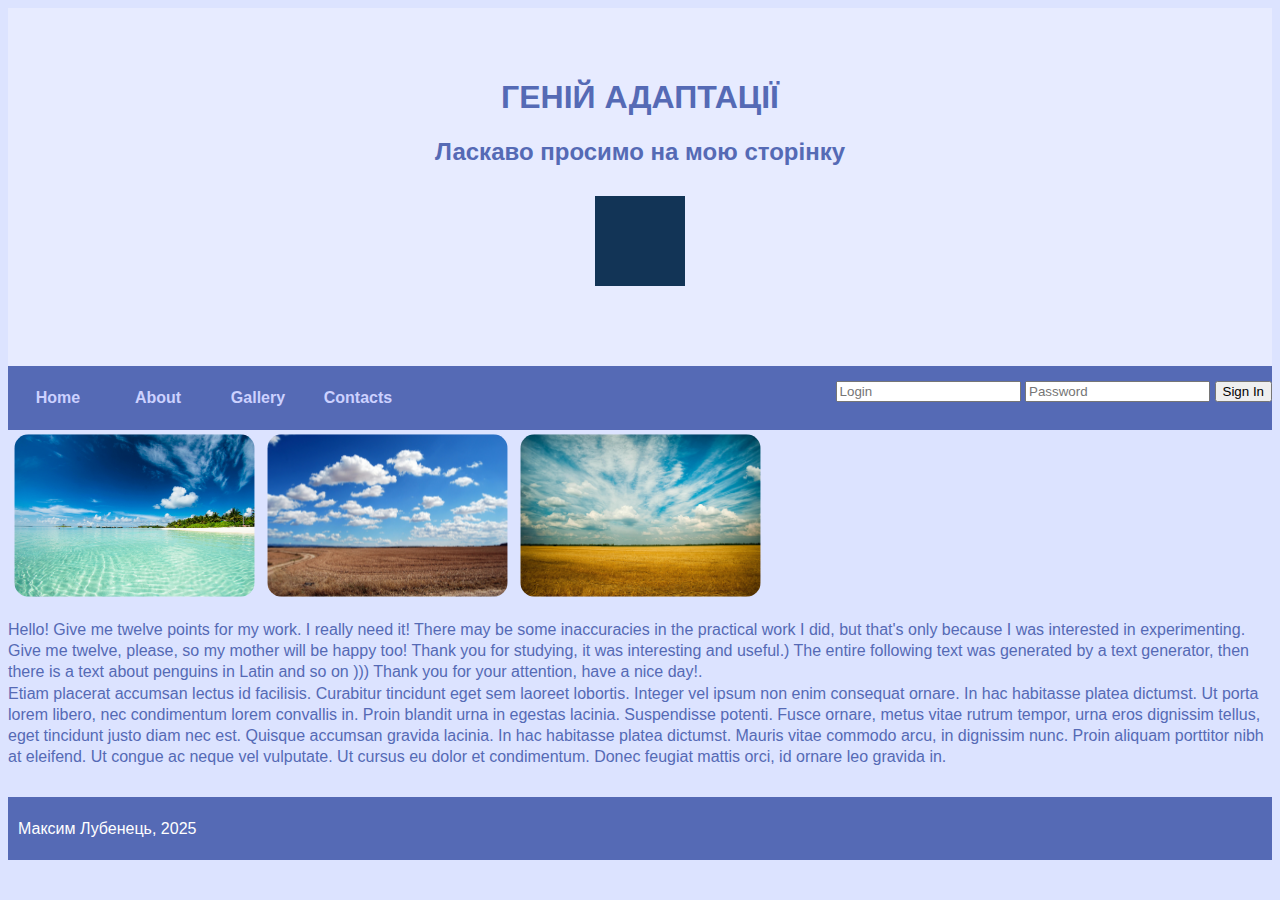
<file: index.html>
<!DOCTYPE html>
<html lang="uk">
<head>
  <meta charset="utf-8">
  <title>My site</title>
  <link rel="stylesheet" type="text/css" href="css/style.css">
</head>
<body>
  <header>
    <h1>ГЕНІЙ АДАПТАЦІЇ</h1>
    <h2>Ласкаво просимо на мою сторінку</h2>
    <div class="square"></div>
  </header>

  <nav>
    <ul>

<form action="#"> 
<input type="text" placeholder="Login" required>
<input type="password" placeholder="Password" required>
<input type="submit" value="Sign In">
</form>

      <li><a href="index.html">Home</a></li>
      <li><a href="info.html">About</a></li>
      <li><a href="gallery.html">Gallery</a></li>
      <li><a href="form.html">Contacts</a></li>
    </ul>
  </nav>

  <div class="inline-img">
    <img src="images/1.jpg" class="Img right" alt="Зображення 1">
    <img src="images/2.jpg" class="Img right" alt="Зображення 2">
    <img src="images/3.jpg" class="Img right" alt="Зображення 3">
  </div>

<br>
  <p>
    Hello! Give me twelve points for my work. I really need it! There may be some inaccuracies in the practical work I did, but that's only because I was interested in experimenting. Give me twelve, please, so my mother will be happy too! Thank you for studying, it was interesting and useful.) The entire following text was generated by a text generator, then there is a text about penguins in Latin and so on ))) Thank you for your attention, have a nice day!.
  </p>

  <p>
    Etiam placerat accumsan lectus id facilisis. Curabitur tincidunt eget sem laoreet lobortis. Integer vel ipsum non enim consequat ornare. In hac habitasse platea dictumst. Ut porta lorem libero, nec condimentum lorem convallis in. Proin blandit urna in egestas lacinia. Suspendisse potenti. Fusce ornare, metus vitae rutrum tempor, urna eros dignissim tellus, eget tincidunt justo diam nec est. Quisque accumsan gravida lacinia. In hac habitasse platea dictumst. Mauris vitae commodo arcu, in dignissim nunc. Proin aliquam porttitor nibh at eleifend. Ut congue ac neque vel vulputate. Ut cursus eu dolor et condimentum. Donec feugiat mattis orci, id ornare leo gravida in.
  </p>

  <footer>
  <p style="text-indent: 10px; color: #FFFFFF">
Максим Лубенець, 2025</p>
  </footer>
</body>
</html>
</file>
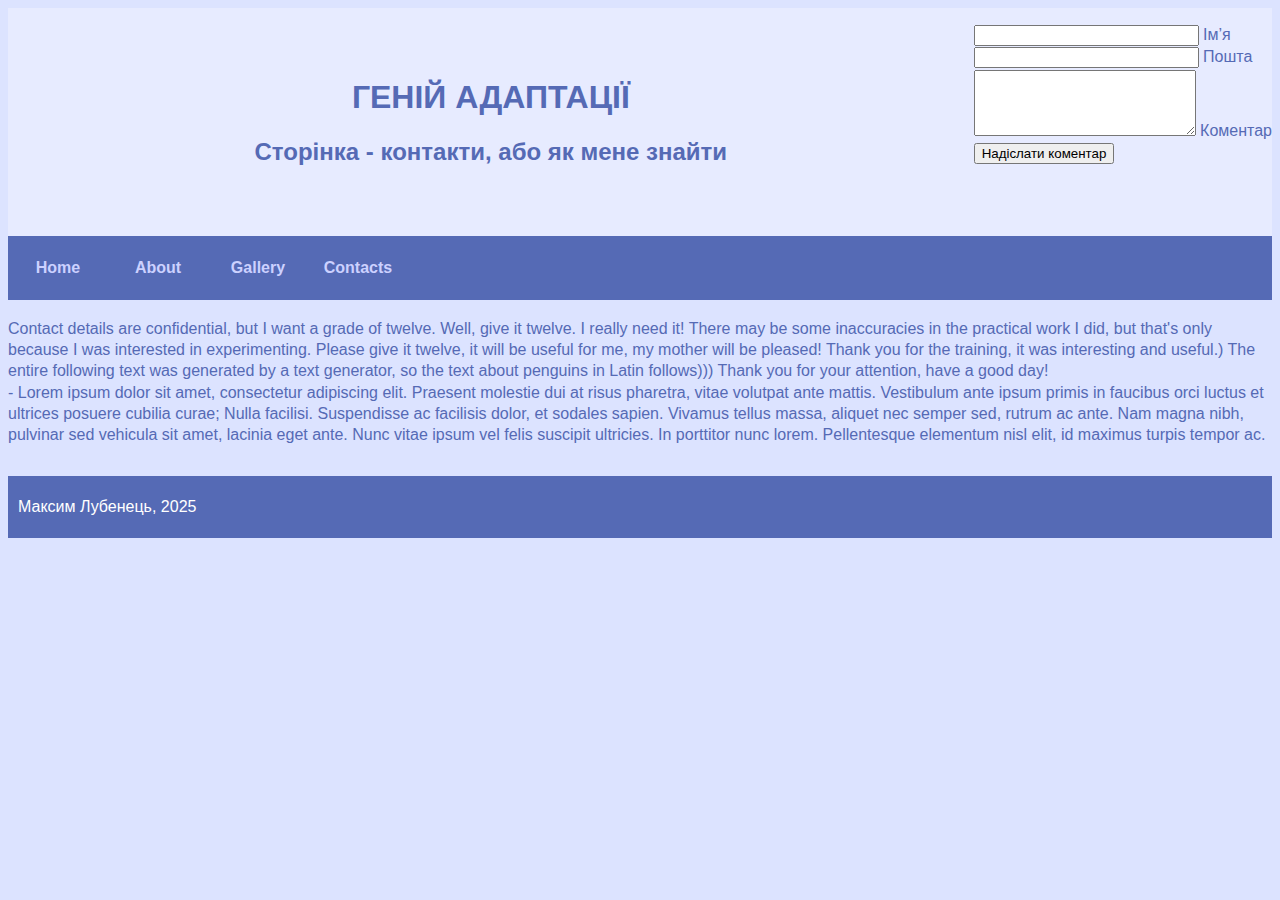
<file: form.html>
<!DOCTYPE html>
<html lang="uk">
<head>
<title>"My site"</title>
<meta charset="utf-8">
<link rel="stylesheet" type="text/css" href="css/style.css">
</head>
<body>

<form action="#" method="post" name="commentf" id="commentf">
<p><input type="text" name="author" id="author" value="" size="25" />
Ім’я
</p>
<p><input type="text" name="email" id="email" value="" size="25" />
Пошта
</p>
<p><textarea name="comment" id="comment" cols="25" rows="4"> </textarea>
Коментар
</p>
<p><input name="submit" type="submit" id="submit" value="Надіслати коментар" />
</p>
</form>

<header>
<h1>ГЕНІЙ АДАПТАЦІЇ</h1>
<h2>Сторінка - контакти, або як мене знайти</h2>
</header>
<nav>
<ul>
<li><a href="index.html">Home</a></li>
<li><a href="info.html">About</a></li>
<li><a href="gallery.html">Gallery</a></li>
<li><a href="form.html">Contacts</a></li>
</ul>
</nav>
<br>
 <p>
Contact details are confidential, but I want a grade of twelve. Well, give it twelve. I really need it! There may be some inaccuracies in the practical work I did, but that's only because I was interested in experimenting. Please give it twelve, it will be useful for me, my mother will be pleased! Thank you for the training, it was interesting and useful.) The entire following text was generated by a text generator, so the text about penguins in Latin follows))) Thank you for your attention, have a good day!
 </p>
 <p>
- Lorem ipsum dolor sit amet, consectetur adipiscing elit. Praesent molestie dui at risus pharetra, vitae volutpat ante mattis. Vestibulum ante ipsum primis in faucibus orci luctus et ultrices posuere cubilia curae; Nulla facilisi. Suspendisse ac facilisis dolor, et sodales sapien. Vivamus tellus massa, aliquet nec semper sed, rutrum ac ante. Nam magna nibh, pulvinar sed vehicula sit amet, lacinia eget ante. Nunc vitae ipsum vel felis suscipit ultricies. In porttitor nunc lorem. Pellentesque elementum nisl elit, id maximus turpis tempor ac.
 </p>
<footer>
    <p style="text-indent: 10px; color: #FFFFFF"">
Максим Лубенець, 2025</p>
</footer>
</body>
</file>
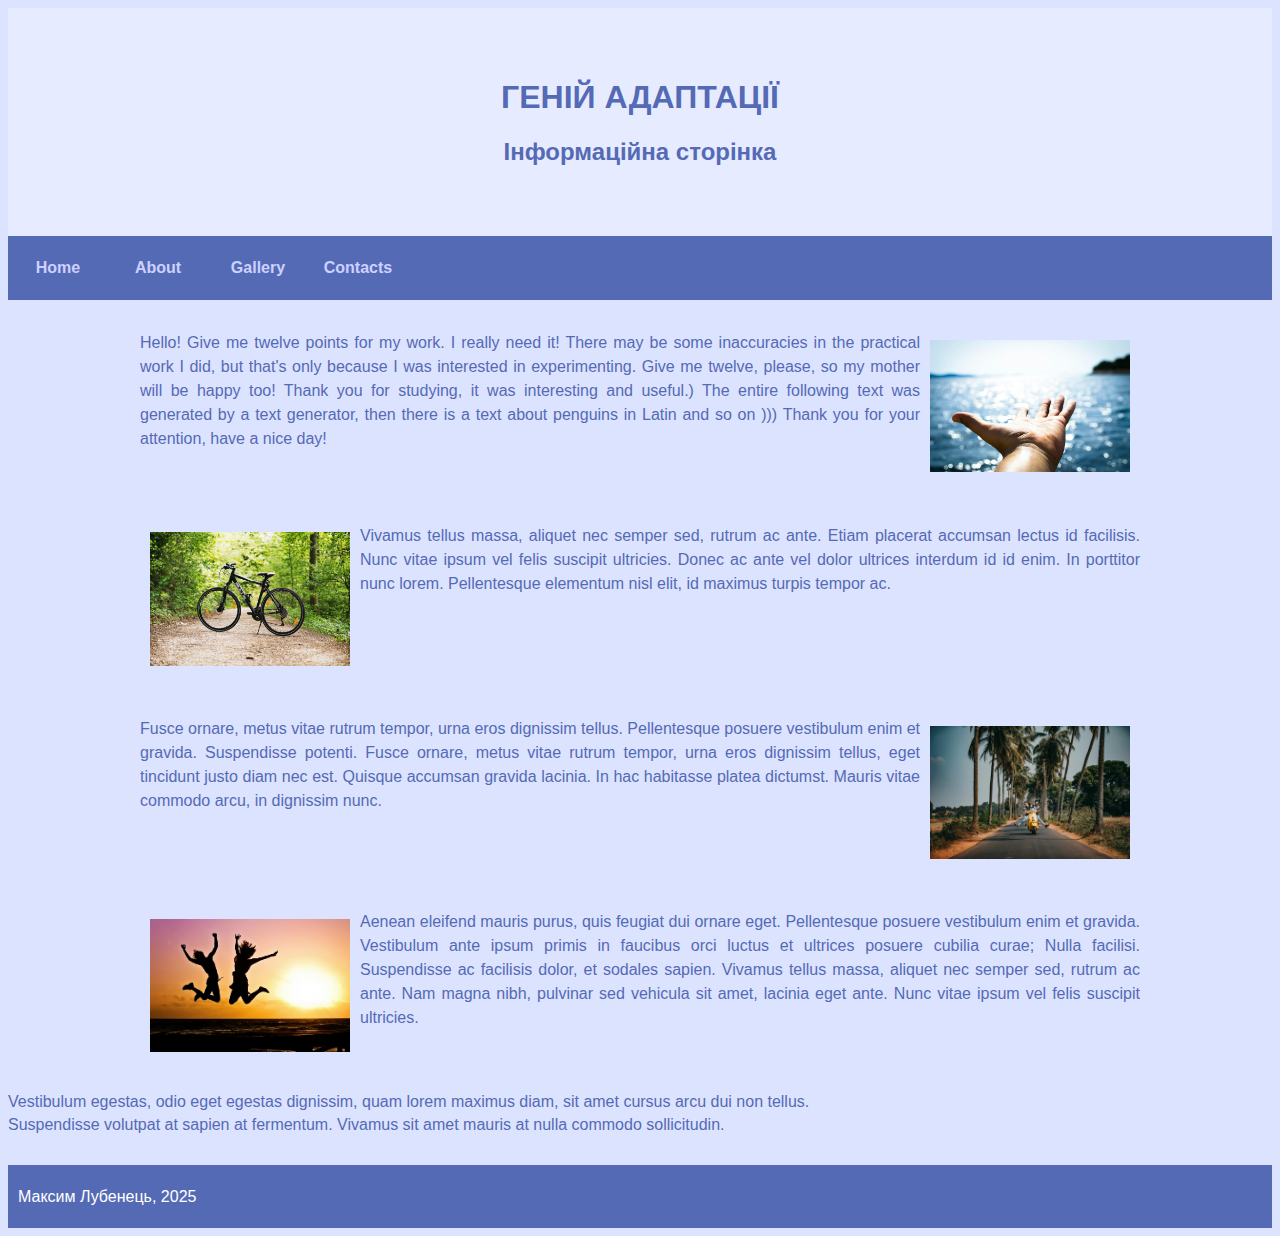
<file: info.html>
<!DOCTYPE html>
<html lang="uk">
<head>
  <meta charset="utf-8">
  <title>My site</title>
  <link rel="stylesheet" type="text/css" href="css/style.css">
</head>
<body>
  <header>
    <h1>ГЕНІЙ АДАПТАЦІЇ</h1>
    <h2>Інформаційна сторінка</h2>
  </header>

  <nav>
    <ul>
      <li><a href="index.html">Home</a></li>
      <li><a href="info.html">About</a></li>
      <li><a href="gallery.html">Gallery</a></li>
      <li><a href="form.html">Contacts</a></li>
    </ul>
  </nav>

<div class="block">
  <img src="images/4.jpg" class="Img right" alt="Фото 1">
  <p>Hello! Give me twelve points for my work. I really need it! There may be some inaccuracies in the practical work I did, but that's only because I was interested in experimenting. Give me twelve, please, so my mother will be happy too! Thank you for studying, it was interesting and useful.) The entire following text was generated by a text generator, then there is a text about penguins in Latin and so on ))) Thank you for your attention, have a nice day!</p>
</div>

<div class="block">
  <img src="images/5.jpg" class="Img left" alt="Фото 2">
  <p>Vivamus tellus massa, aliquet nec semper sed, rutrum ac ante. Etiam placerat accumsan lectus id facilisis. Nunc vitae ipsum vel felis suscipit ultricies. Donec ac ante vel dolor ultrices interdum id id enim. In porttitor nunc lorem. Pellentesque elementum nisl elit, id maximus turpis tempor ac.</p>
</div>

<div class="block">
  <img src="images/6.jpg" class="Img right" alt="Фото 3">
  <p>Fusce ornare, metus vitae rutrum tempor, urna eros dignissim tellus. Pellentesque posuere vestibulum enim et gravida. Suspendisse potenti. Fusce ornare, metus vitae rutrum tempor, urna eros dignissim tellus, eget tincidunt justo diam nec est. Quisque accumsan gravida lacinia. In hac habitasse platea dictumst. Mauris vitae commodo arcu, in dignissim nunc.</p>
</div>

<div class="block">
  <img src="images/7.jpg" class="Img left" alt="Фото 4">
  <p>
    Aenean eleifend mauris purus, quis feugiat dui ornare eget. Pellentesque posuere vestibulum enim et gravida. Vestibulum ante ipsum primis in faucibus orci luctus et ultrices posuere cubilia curae; Nulla facilisi. Suspendisse ac facilisis dolor, et sodales sapien. Vivamus tellus massa, aliquet nec semper sed, rutrum ac ante. Nam magna nibh, pulvinar sed vehicula sit amet, lacinia eget ante. Nunc vitae ipsum vel felis suscipit ultricies.
  </p>
</div>

  <p>
    Vestibulum egestas, odio eget egestas dignissim, quam lorem maximus diam, sit amet cursus arcu dui non tellus.
  </p>

  <p>
    Suspendisse volutpat at sapien at fermentum. Vivamus sit amet mauris at nulla commodo sollicitudin.
  </p>

  <footer>
    <p style="text-indent: 10px; color: #FFFFFF"">
    Максим Лубенець, 2025</p>
  </footer>
</body>
</html>
</file>
<file: css/style.css>
body {
  font-family: Arial, sans-serif;
  font-size: 100%;
  background-color: #DCE3FF; /*фон нижній */
}


ul {
  margin: 0;
  padding: 0;
}

ul li {
  list-style-type: none;
}

a {
  text-decoration: none;
}

header {
  padding: 50px 0;
  background-color: #E7EBFF; /*фон верхній */
}

h1, h2 {
  color: #556AB5; /*колір тексту заголовка */
  text-align: center;
}

nav {
  background-color: #556AB5; /* верхня полоска  */
  border-color: #556AB5;
  min-height: 64px;
}

nav li {
  float: left;
  width: 100px;
}

nav a {
  display: block;
  color: #CCD1FF;
  line-height: 4em;
  font-weight: bold;
  text-align: center;
}

nav li a:hover {
  color: #1C5D99;
  background-color: #ABABAB;
}

p {
  font-size: 16px;
  line-height: 1.3em;
  margin-top: 0.1em;
  margin-bottom: 0;
  color: #556AB5; /* текст в загальному полі  */
}

footer {
  background-color: #556AB5;  /* нижня полоска  */
  color: #556AB5;
  padding: 20px 0;
  margin-top: 30px;
}

/*розпочинаємо блок вирівнювання фото і текст в ІНФО */
.Img {
  width: 200px;
  margin: 10px;
}

.left {
  float: left;
}

.right {
  float: right;
}

.block {
  overflow: hidden; /* очищує float, схоже на .clearfix */
  margin: 20px auto;
  max-width: 1000px;
  padding: 10px;
}

.block p {
  text-align: justify;
  font-size: 16px;
  line-height: 1.5;
} /*блок вирівнювання в ІНФО завершено*/

/*блок розтягнення і форматування зображення в ГАЛЕРЕЇ*/
.inline-img {
  display: flex;
  flex-wrap: wrap;
  margin: 0;
  padding: 0;
}

.inline-img img {
  flex: 1 0 20%; /* 5 картинок у ряд */
  max-width: 20%;
  height: auto;
  border-radius: 15px;
  transform: scale(0.95);
  transition: 0.3s;
  object-fit: cover;
  padding: 0;
  margin: 0;
}

.inline-img img:hover {
  transform: scale(1);
}
/*завершення блок розтягнення і форматування зображення в ГАЛЕРЕЇ*/


.square {
  width: 90px;
  height: 90px;
  margin: 30px auto;
  background-color: #123456;
  animation-name: spin;
  animation-duration: 4s;
  animation-timing-function: linear;
  animation-iteration-count: infinite;
  animation-direction: alternate;
}

@keyframes spin {
  0% {
    transform: rotate(0deg);
  }
  25% {
    background-color: yellow;
  }
  100% {
    transform: rotate(360deg);
  }
}

.multimedia {
overflow: auto;
}
.multimedia-video {
display: inline-block;
float: left;
padding-left: 5px;
padding-right: 5px;
width: 33.33%; 
box-sizing: border-box;
}

.multimedia-video video {
  width: 80%;       /* Щоб відео заповнювало блок */
  height: 750px;     /* АБО інша бажана висота */
  object-fit: cover; /* Адаптує відео до заданої області без спотворення */
  object-position: bottom;   /* вирівнювання по нижньому краю */
}

/*форматування реєстрації користувача*/

form {
padding: 15px 0;
float: right;
}
</file>
